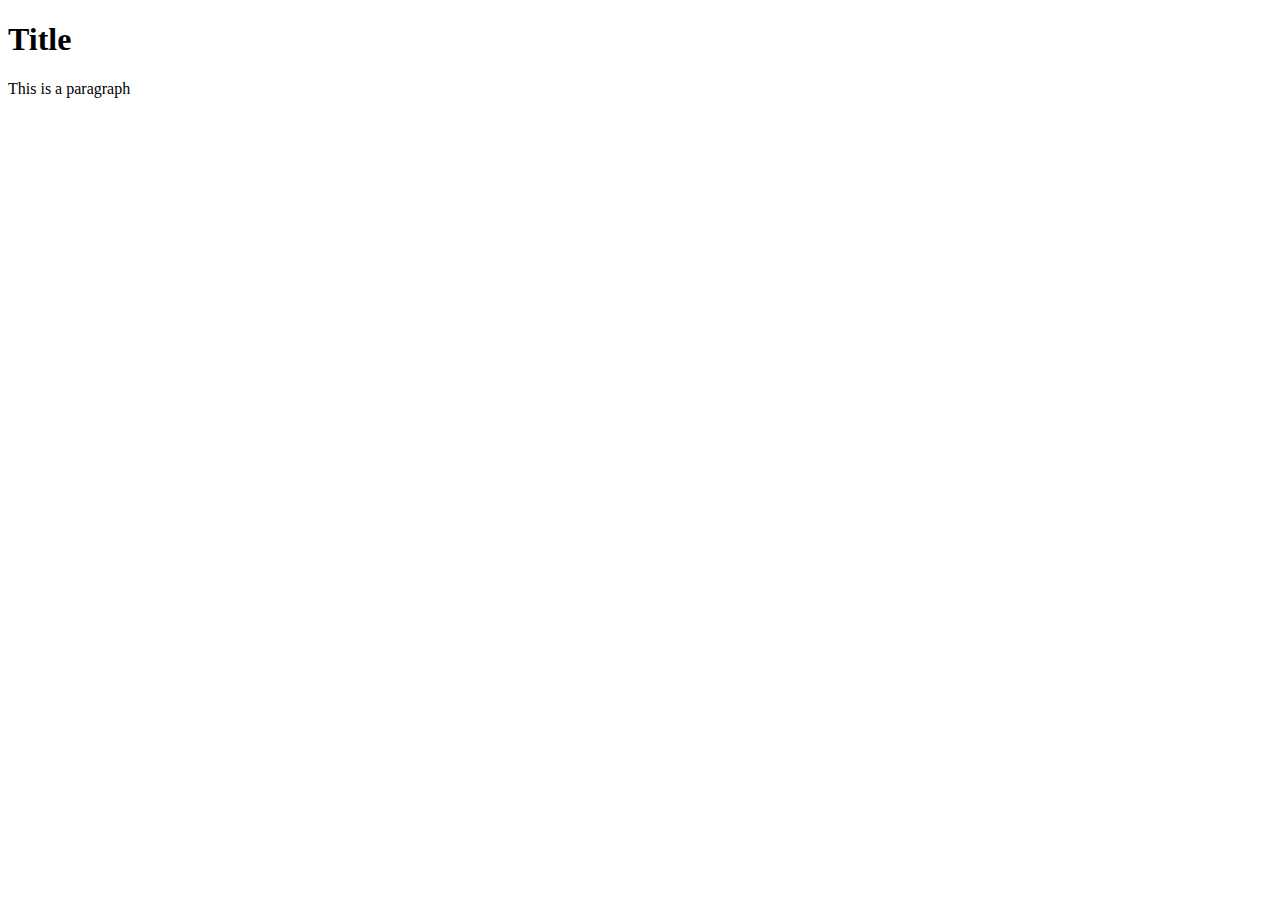
<file: attributes.html>
<!DOCTYPE html>
<html lang="en">
<head>
    <meta charset="UTF-8">
    <meta name="viewport" content="width=device-width, initial-scale=1.0">
    <title>Attributes</title>
    <script async src="./attributes.js" ></script>
</head>
<body>
    <h1>Title</h1>
    <p class "p-element">This is a paragraph</p>
</body>
</html>
</file>
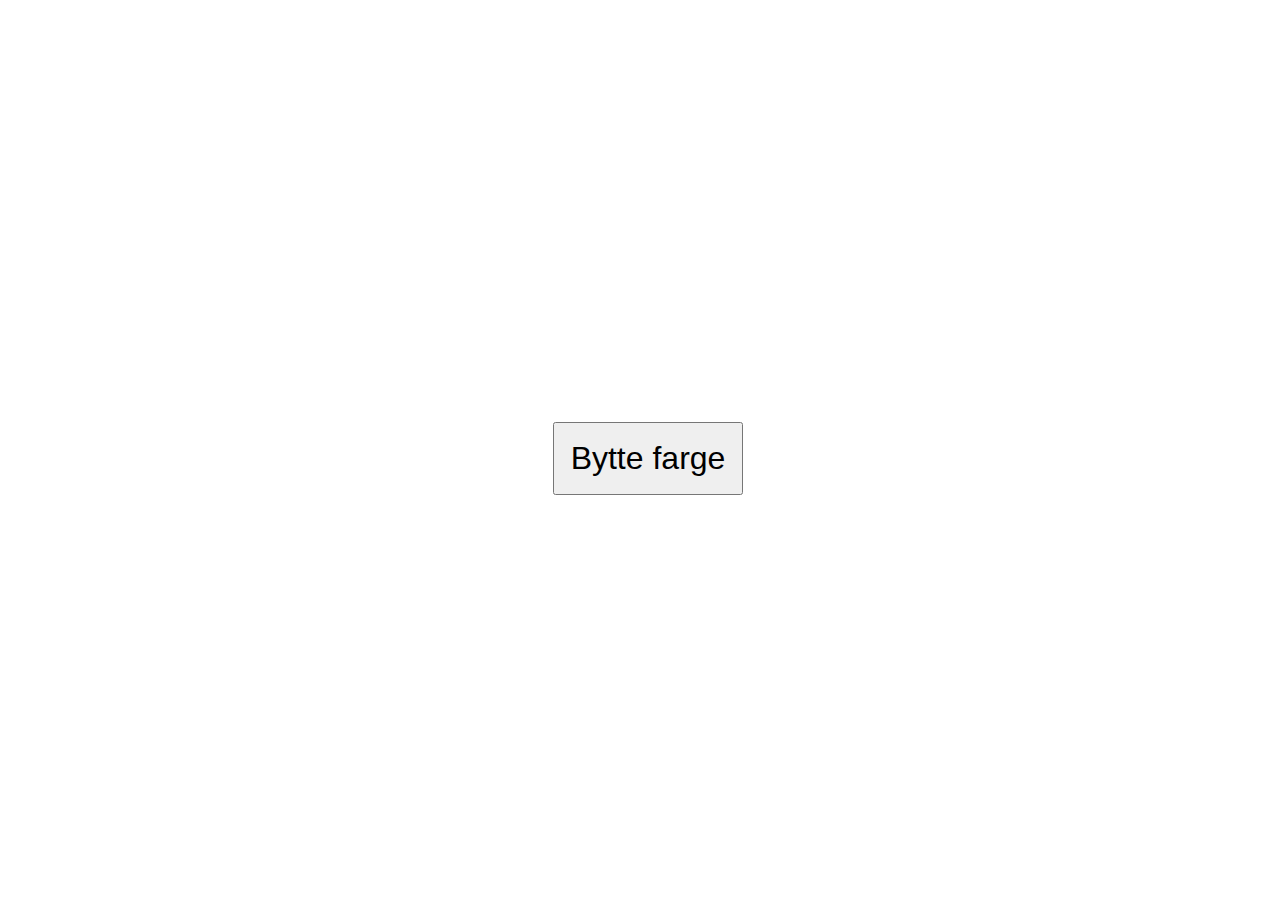
<file: change.html>
<!DOCTYPE html>
<html lang="en">
<head>
    <meta charset="UTF-8">
    <meta name="viewport" content="width=device-width, initial-scale=1.0">
    <title>change colour button</title>
    <script async src="./js/change.js"></script>
    <link rel="stylesheet" href="./css/style.css">
</head>
<body>
    <button id="button-change"> Bytte farge</button>
</body>
</html>
</file>
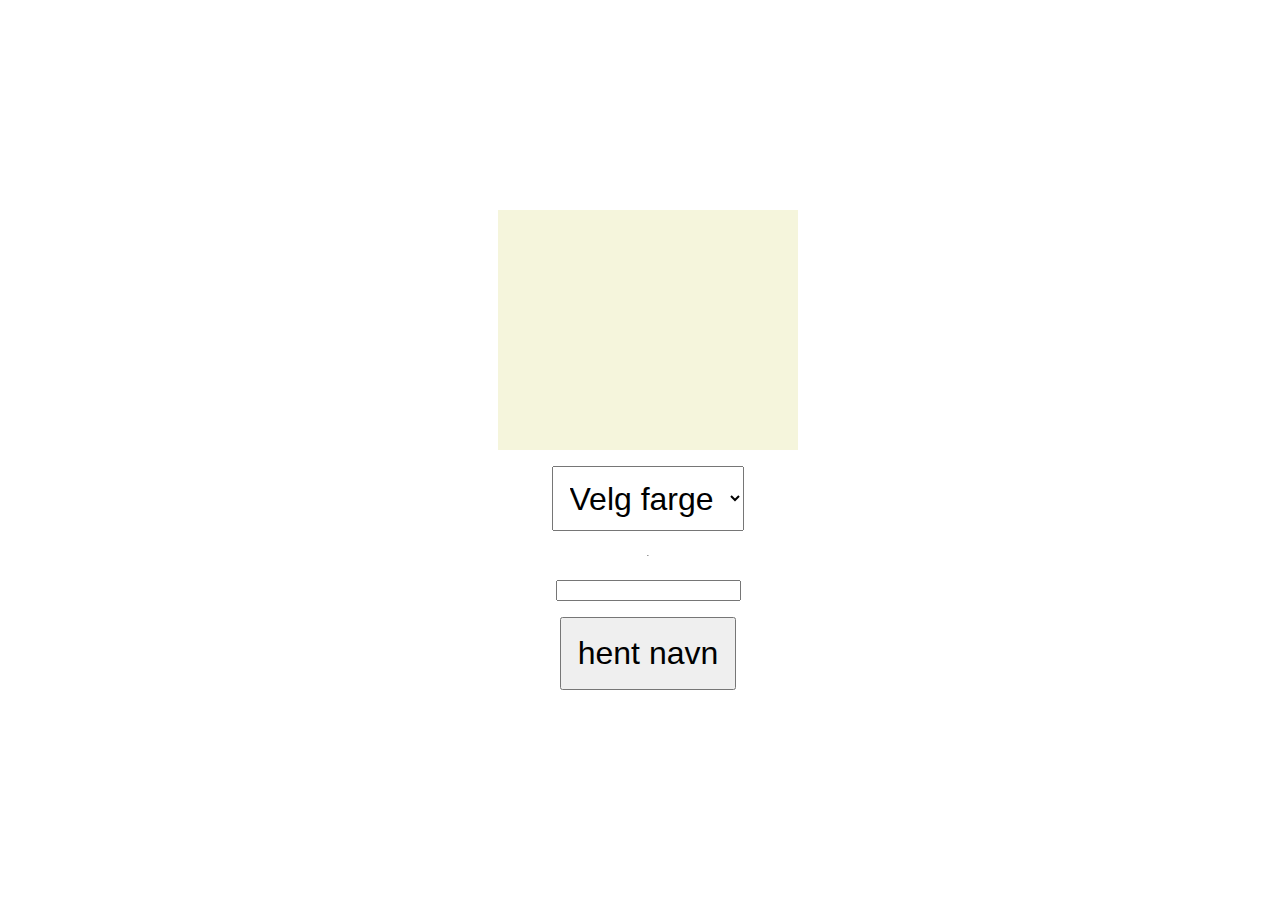
<file: events.html>
<!DOCTYPE html>
<html lang="en">
<head>
    <meta charset="UTF-8">
    <meta name="viewport" content="width=device-width, initial-scale=1.0">
    <title>EventListner</title>
    <link rel="stylesheet" href="./css/style.css">
    <script async src="./js/events.js"></script>
</head>
<body>
    <div class="box"></div>
    <select name="colors" class="colors">
        <option celected value="">Velg farge</option>
        <option value="blue">Blå</option>
        <option value="red">Rød</option>
        <option value="green">Grønn</option> 
        <option value="white">Hvit</option>
    </select>
    <hr size 2/>
    <input type"text" name="firstName">
    <button id="">hent navn</button>
    <p"result:</p>

</body>
</html>
</file>
<file: css/style.css>
body {
    width: 100vw;
    height:100vh;
    display: flex;
    flex-flow: column nowrap;
    gap: 1rem;
    justify-content: center;
    align-items: center;
}

.box {
    width: 300px;
    height:240px;
    border:0,4rem solid #000;
    background-color: beige;
}

select {
    padding: 0.8rem;
    font-size: 2rem;
}

.blue {
    background-color: blue;
}

.green {
    background-color: green;
}

.red {
    background-color: crimson;
}

input[type="text"], button {
    padding: 1rem;
    font-size: 2rem;
}

.body-color {
    background-color: blueviolet;
}
</file>
